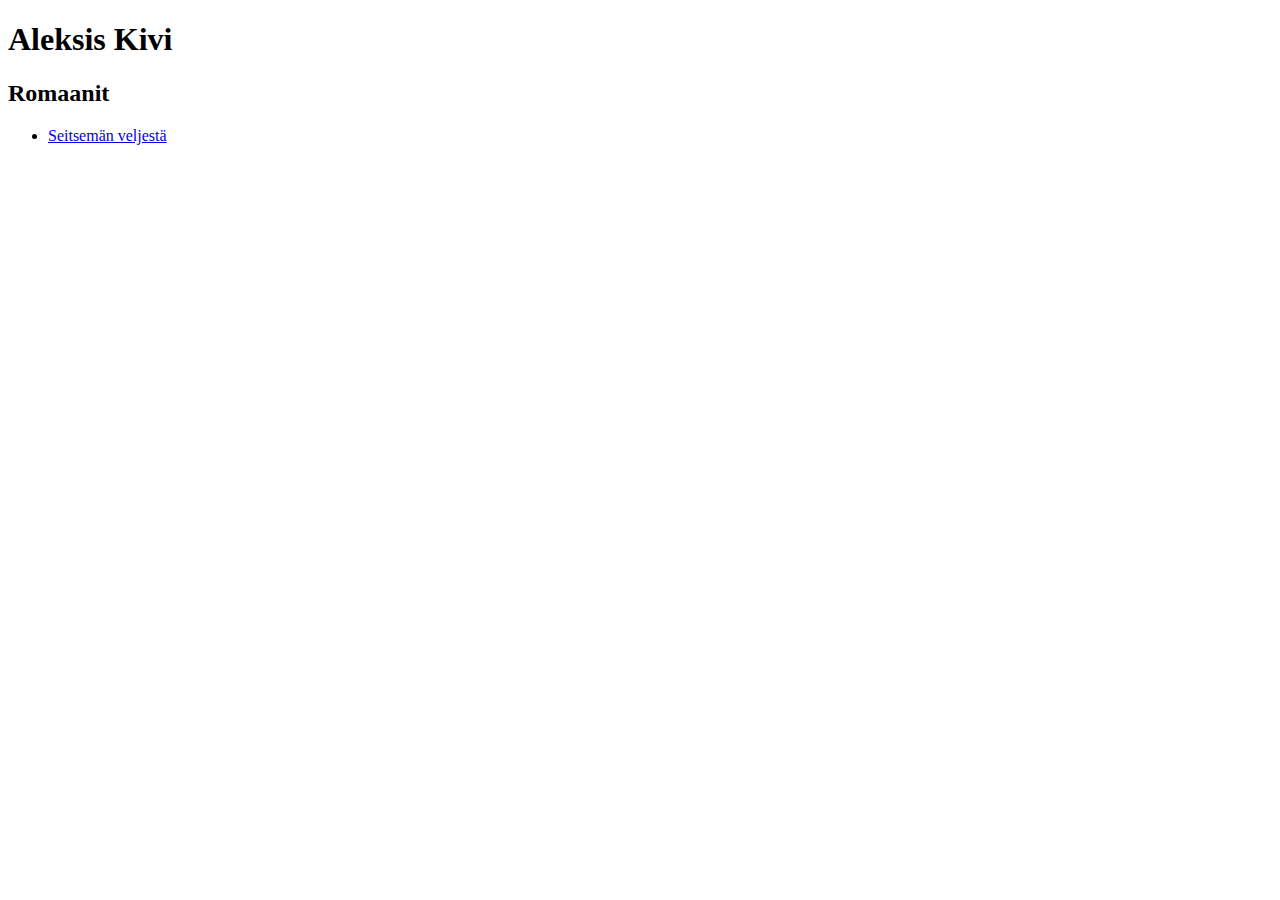
<file: aleksis_kivi.html>
<!DOCTYPE html>
<html>

<head>
  <meta charset="utf-8">
  <title>Lapio website</title>
</head>

<body>
    <h1>Aleksis Kivi</h1>
    <h2>Romaanit</h2>
    <ul>
        <li><a href="index.html">Seitsemän veljestä</a></li>
    </ul>
</body>

</html>
</file>
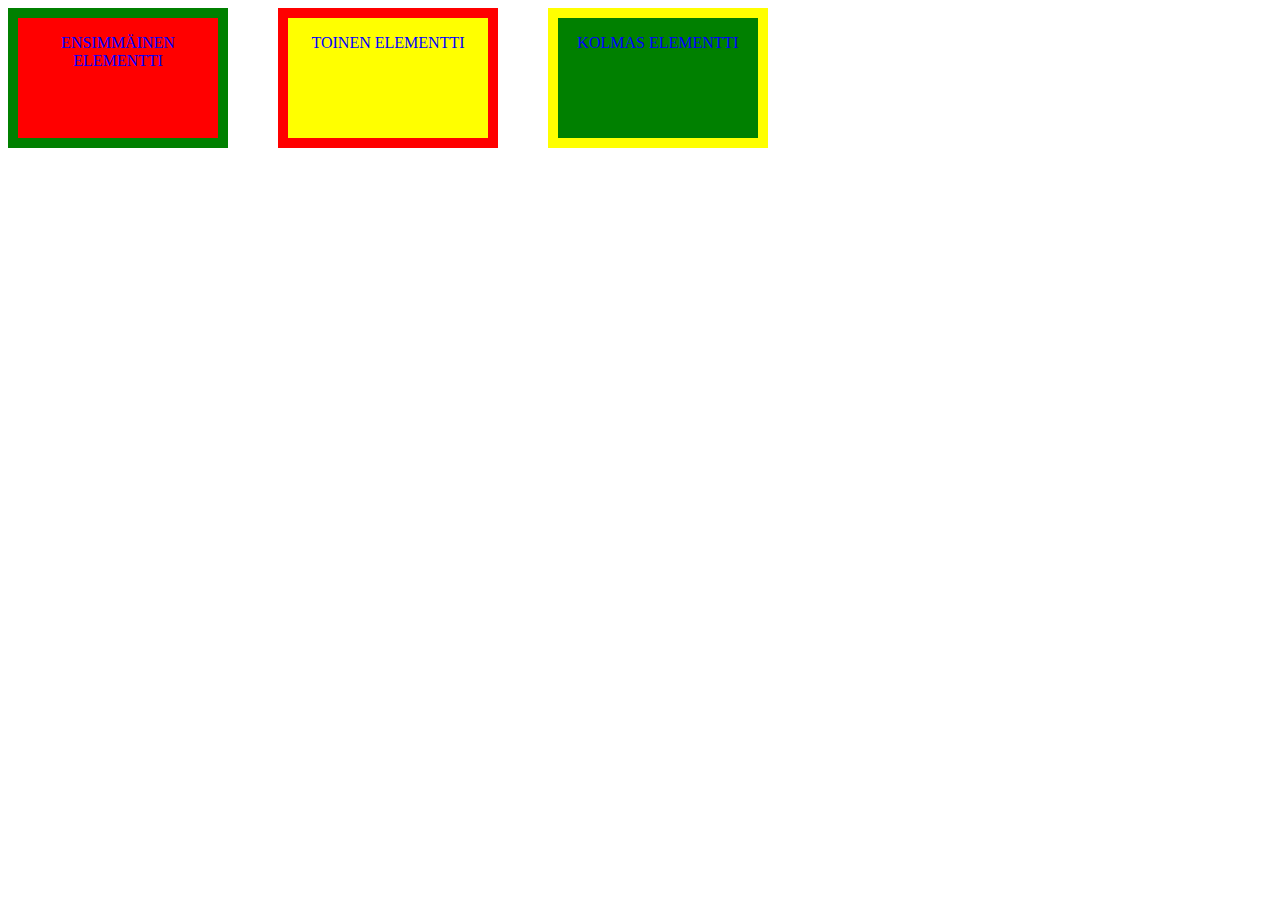
<file: position.html>
<!DOCTYPE html>
<html>

<head>
  <meta charset="utf-8">
  <title>Lapio website</title>
  <link rel="stylesheet" href="styles.css">
</head>

<body>
    <div class="first-box-container">
      <p>Ensimmäinen elementti</p>
    </div>
    <div class="second-box-container">
      <p>Toinen elementti</p>
    </div>
    <div class="third-box-container">
      <p>Kolmas elementti</p>
    </div>
</body>

</html>
</file>
<file: styles.css>
.first-box-container {
    width: 200px;
    height: 120px;
    background-color: red;
    float: left;
    margin-right: 50px;
    text-align: center;
    text-transform: uppercase;
    color: blue;
    border-style: solid;
    border-width: 10px;
    border-color: green;
  }
  
  .second-box-container {
    width: 200px;
    height: 120px;
    background-color: yellow;
    float: left;
    margin-right: 50px;
    text-align: center;
    text-transform: uppercase;
    color: blue;
    border-style: solid;
    border-width: 10px;
    border-color: red;
  }
  
  .third-box-container {
    width: 200px;
    height: 120px;
    background-color: green;
    float: left;
    margin-right: 50px;
    text-align: center;
    text-transform: uppercase;
    color: blue;
    border-style: solid;
    border-width: 10px;
    border-color: yellow;
  }
</file>
